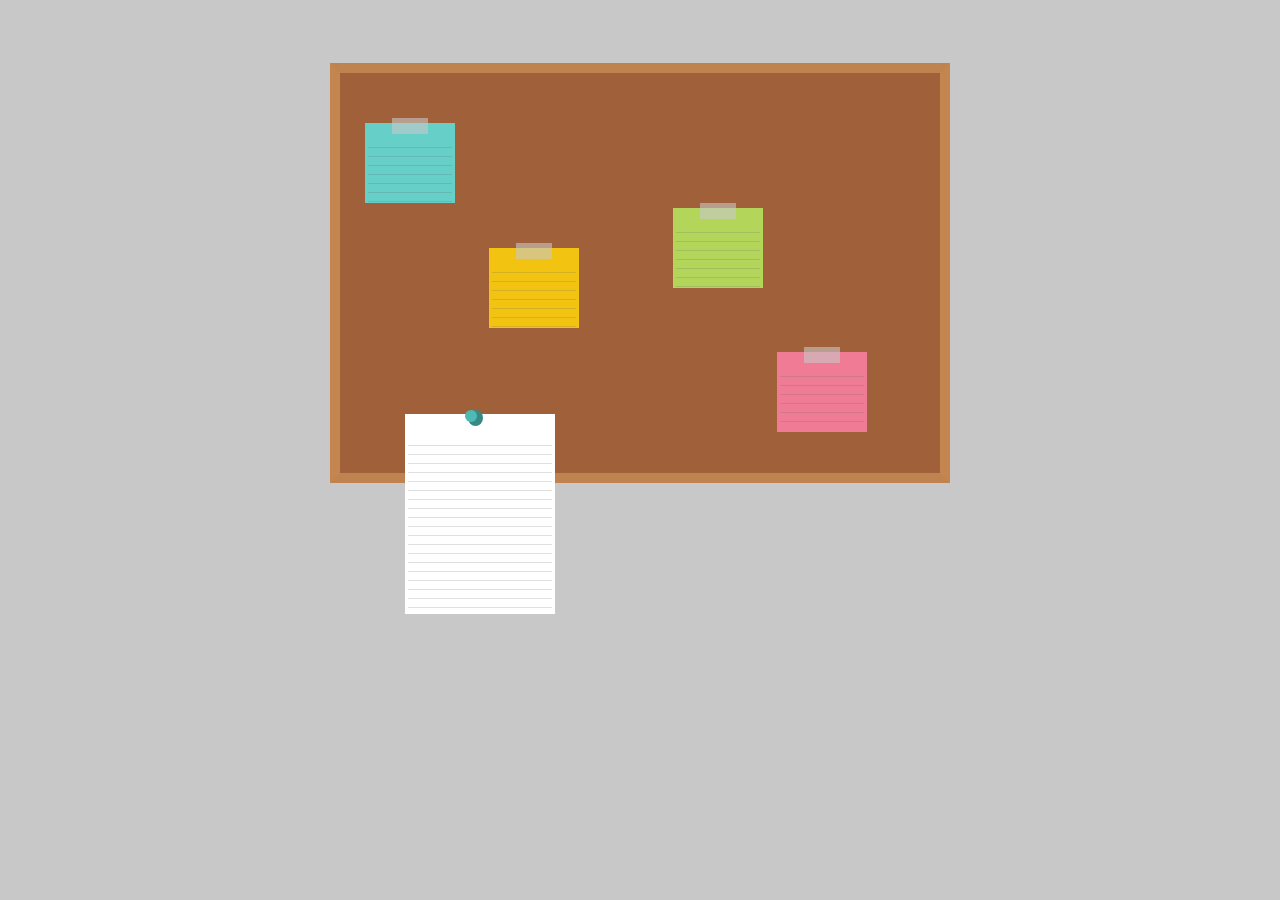
<file: projects/position/relative/bulletin_board/index.html>
<!DOCTYPE html>
<html lang="en">
<head>
	<meta charset="UTF-8">
	<title>Bulletin Board</title>
	<link rel="stylesheet" href="main.css">
</head>
<body>
	<div id="bulletin_board">
		<div id="post_it_1">
			<div id="post_it_1_tape"></div>
			<hr><hr><hr><hr><hr><hr>
			<hr>
		</div>

		<div id="post_it_2">
			<div id="post_it_2_tape"></div>
			<hr><hr><hr><hr><hr><hr>
			<hr>
		</div>

		<div id="post_it_3">
			<div id="post_it_3_tape"></div>
			<hr><hr><hr><hr><hr><hr>
			<hr>
		</div>

		<div id="post_it_4">
			<div id="post_it_4_tape"></div>
			<hr><hr><hr><hr><hr><hr>
		</div>

		<div id="note_1">
			<div id="tack_1_bottom"></div>
			<div id="tack_1_top"></div>
			<hr><hr><hr><hr><hr><hr><hr><hr>
			<hr><hr><hr><hr><hr><hr><hr><hr>
			<hr><hr><hr>
		</div>


	</div>
</body>
</html>
</file>
<file: projects/position/relative/bulletin_board/main.css>
body {
	background-color: rgb(200, 200, 200); /* changes background color to shade of grey */
}

#bulletin_board {
	margin: 5% auto; /* aligns bulletin board to the center of the body with a 5% margin on all sides */
	width: 600px; height: 400px; /* creates a div of size 600px x 400px  */
	background-color: rgb(160, 96, 58); /* changes background color to shade of brown */
	border-left: 10px solid rgb(196, 133, 80); /* changes left border color to shade of brown */
	border-right: 10px solid rgb(196, 133, 80); /* changes right border color to shade of brown */
	border-top: 10px solid rgb(191, 131, 79); /* changes top border color to shade of brown */
	border-bottom: 10px solid rgb(191, 131, 79); /* changes bottom border color to shade of brown */
}

#post_it_1,
#post_it_2,
#post_it_3,
#post_it_4 {
	width: 15%;
	height: 20%;
	display: inline-block;
	position: relative;	
}

	#post_it_1_tape,
	#post_it_2_tape,
	#post_it_3_tape,
	#post_it_4_tape {
		background-color: rgba(200, 200, 200, .6);
		width: 40%;
		height: 20%;
		position: relative;	
	}

#post_it_1 {
	background-color: rgb(102, 207, 200);
	top: 50px;
	left: 25px;
}
	#post_it_1_tape {
		top: -7%;
		left: 30%;
	}

#post_it_2 {
	background-color: rgb(242, 195, 17);
	top: 175px;
	left: 55px;
}
	#post_it_2_tape {
		top: -7%;
		left: 30%;
	}

#post_it_3 {
	background-color: rgb(179, 213, 90);
	top: 135px;
	left: 145px;
}
	#post_it_3_tape {
		top: -7%;
		left: 30%;
	}

#post_it_4 {
	background-color: rgb(240, 123, 149);
	top: 270px;
	left: 155px;
}
	#post_it_4_tape {
		top: -7%;
		left: 30%;
	}

#note_1 {
	background-color: rgb(255, 255, 255);
	width: 25%;
	height: 50%;
	position: relative;
	top: 250px;
	left: 65px;
}
	#tack_1_bottom {
		background-color: rgb(56, 136, 132);
		width: 10%;
		height: 8%;
		border-radius: 50%;
		position: relative;
		top: -2%;
		left: 42%;
	}
	#tack_1_top {
		background-color: rgb(77, 186, 180);
		width: 8%;
		height: 6%;
		margin-bottom: -5px;
		border-radius: 50%;
		position: relative;
		top: -10%;
		left: 40%;
	}

hr {
    border: 0;
    border-top: 1px solid rgba(100, 100, 100, .2);
    margin: .5em .2em;
    line-height: .5em;
    padding: 0;
}
</file>
